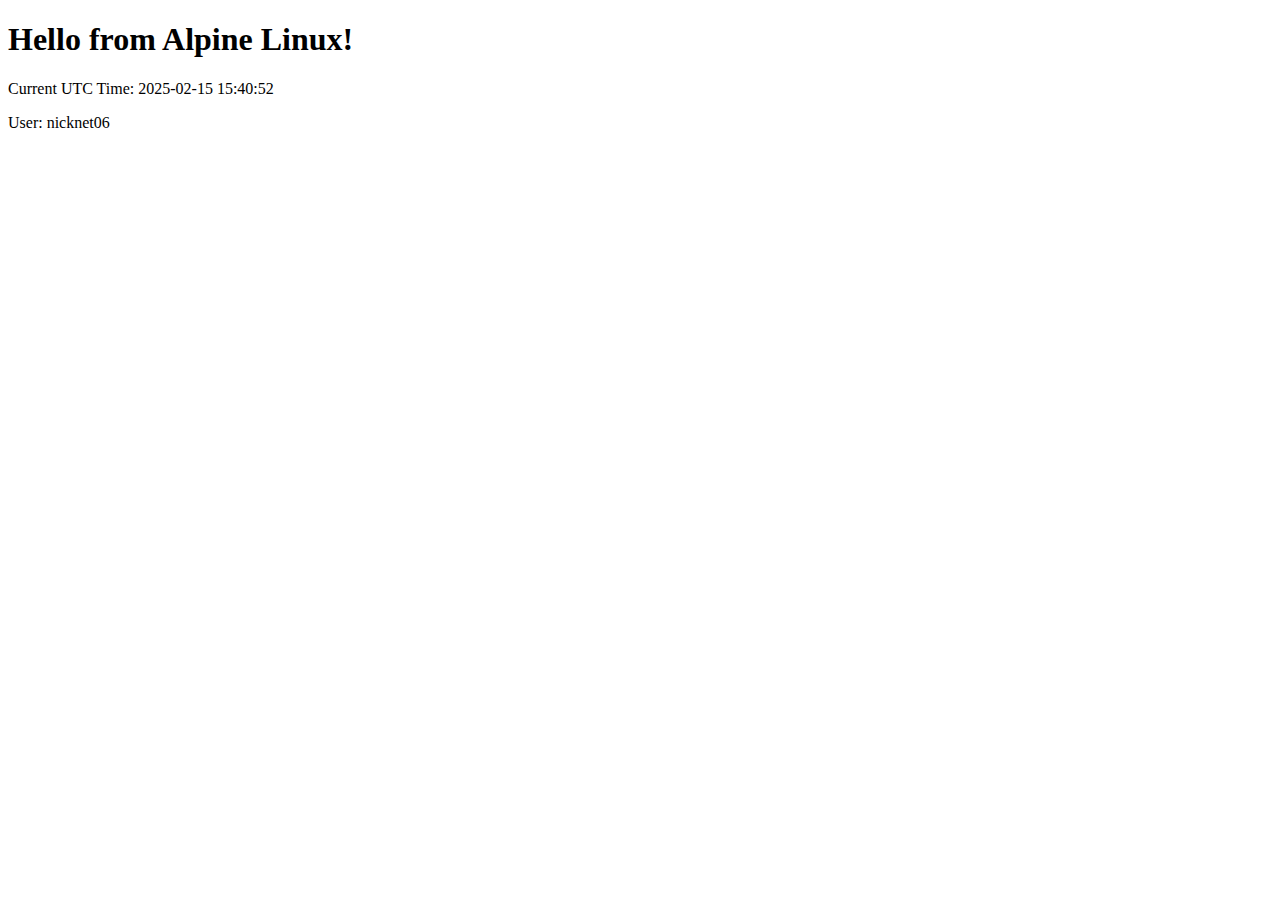
<file: src/index.html>
<!DOCTYPE html>
<html lang="en">
<head>
    <meta charset="UTF-8">
    <meta name="viewport" content="width=device-width, initial-scale=1.0">
    <title>Docker Alpine Web App</title>
</head>
<body>
    <h1>Hello from Alpine Linux!</h1>
    <p>Current UTC Time: 2025-02-15 15:40:52</p>
    <p>User: nicknet06</p>
</body>
</html>
</file>
